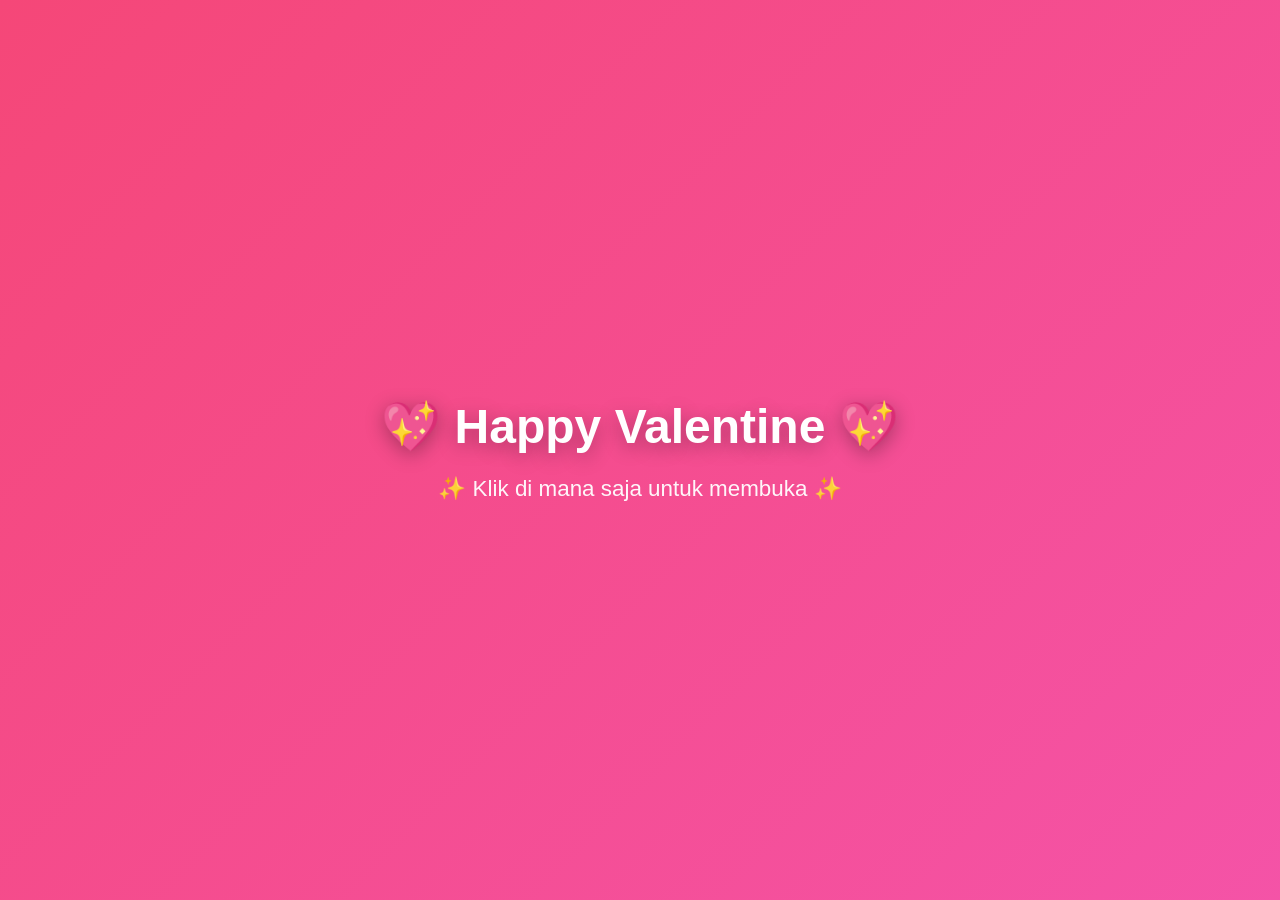
<file: index.html>
<!DOCTYPE html>
<html lang="id">
<head>
  <meta charset="UTF-8">
  <meta name="viewport" content="width=device-width, initial-scale=1.0">
  <title>Happy Valentine 💖</title>

  <link rel="stylesheet" href="style.css">
</head>

<body>

  <!-- Overlay untuk trigger musik -->
  <div class="start-overlay" id="startOverlay">
    <div class="start-content">
      <h2>💖 Happy Valentine 💖</h2>
      <p>✨ Klik di mana saja untuk membuka ✨</p>
    </div>
  </div>

  <div class="card">
    <h1>Happy Valentine for you 💐</h1>
    <p>
      Hari ini resmi jadi pengingat bahwa senyum itu penting.
      Entah dirayakan besar-besaran atau biasa saja,<br>
      semoga tetap ada tawa kecil yang bikin hari terasa lebih ringan.
    </p>


    <p>by_rubu_</p>

    <a href="https://ig.me/m/rubuu_2" target="_blank" class="reply-btn">
      <span>Balas 💌</span>
    </a>
  </div>

  <div class="music-indicator" id="musicIndicator">
    <div class="music-bars">
      <span></span>
      <span></span>
      <span></span>
    </div>
    Musik sedang diputar
  </div>

  <audio id="bg-music" loop>
    <source src="bluee.mp3" type="audio/mpeg">
  </audio>

  <script src="script.js"></script>
</body>
</html>
</file>
<file: style.css>
* {
      margin: 0;
      padding: 0;
      box-sizing: border-box;
      font-family: "Segoe UI", sans-serif;
    }

    body {
      height: 100vh;
      overflow: hidden;
      background: linear-gradient(135deg, #ff9a9e, #fad0c4, #fbc2eb, #a6c1ee);
      background-size: 400% 400%;
      animation: gradientShift 15s ease infinite;
      display: flex;
      align-items: center;
      justify-content: center;
      color: #ffffff;
      padding: 20px;
    }

    @keyframes gradientShift {
      0% { background-position: 0% 50%; }
      50% { background-position: 100% 50%; }
      100% { background-position: 0% 50%; }
    }

    .card {
      position: relative;
      z-index: 2;
      background: rgba(255, 255, 255, 0.2);
      backdrop-filter: blur(12px);
      padding: 50px 70px;
      border-radius: 30px;
      text-align: center;
      box-shadow: 
        0 20px 60px rgba(0,0,0,0.3),
        inset 0 1px 0 rgba(239, 182, 182, 0.4);
      border: 1px solid rgba(255,255,255,0.3);
      animation: cardFloat 6s ease-in-out infinite, cardGlow 3s ease-in-out infinite;
      transform-style: preserve-3d;
      transition: transform 0.3s ease;
      max-width: 90%;
      width: 100%;
    }

    .card:hover {
      transform: translateY(-10px) scale(1.02);
      box-shadow: 
        0 30px 80px rgba(0,0,0,0.4),
        inset 0 1px 0 rgba(240, 167, 167, 0.5);
    }

    @keyframes cardFloat {
      0%, 100% { transform: translateY(0px) rotate(0deg); }
      25% { transform: translateY(-15px) rotate(1deg); }
      50% { transform: translateY(-5px) rotate(0deg); }
      75% { transform: translateY(-15px) rotate(-1deg); }
    }

    @keyframes cardGlow {
      0%, 100% { 
        box-shadow: 
          0 20px 60px rgba(255,105,180,0.3),
          inset 0 1px 0 rgba(255,255,255,0.4);
      }
      50% { 
        box-shadow: 
          0 20px 80px rgba(255,105,180,0.5),
          0 0 40px rgba(255,192,203,0.4),
          inset 0 1px 0 rgba(255,255,255,0.5);
      }
    }

    .card h1 {
      font-size: clamp(2rem, 5vw, 3rem);
      margin-bottom: 15px;
      background: linear-gradient(45deg, #f49b9b, #f85b78, #e08c8c);
      background-size: 200% 200%;
      -webkit-background-clip: text;
      -webkit-text-fill-color: transparent;
      background-clip: text;
      animation: textShine 3s ease-in-out infinite;
      text-shadow: 0 5px 15px rgba(229, 159, 159, 0.3);
      position: relative;
      display: inline-block;
      padding-right: 45px;
    }

    @keyframes textShine {
      0%, 100% { background-position: 0% 50%; }
      50% { background-position: 100% 50%; }
    }

    .card h1::after {
      content: '💖';
      position: absolute;
      right: 0;
      top: 50%;
      transform: translateY(-50%);
      animation: heartBounce 1.5s ease-in-out infinite;
    }

    @keyframes heartBounce {
      0%, 100% { transform: translateY(-50%) scale(1); }
      50% { transform: translateY(-60%) scale(1.3); }
    }

    .card p {
      font-size: clamp(1rem, 3vw, 1.3rem);
      opacity: 0.95;
      line-height: 1.8;
      animation: fadeInUp 1s ease 0.3s backwards;
      text-shadow: 0 2px 10px rgba(0,0,0,0.2);
    }

    @keyframes fadeInUp {
      from {
        opacity: 0;
        transform: translateY(20px);
      }
      to {
        opacity: 0.95;
        transform: translateY(0);
      }
    }

    .reply-btn {
      margin-top: 25px;
      display: inline-block;
      padding: 14px 35px;
      border-radius: 50px;
      background: linear-gradient(135deg, rgba(255,255,255,0.3), rgba(255,192,203,0.3));
      color: #eb94a6;
      text-decoration: none;
      font-size: clamp(1rem, 2.5vw, 1.1rem);
      font-weight: 600;
      backdrop-filter: blur(8px);
      border: 2px solid rgba(255,255,255,0.5);
      transition: all 0.4s cubic-bezier(0.68, -0.55, 0.265, 1.55);
      position: relative;
      overflow: hidden;
      animation: fadeInUp 1s ease 0.6s backwards;
    }

    .reply-btn::before {
      content: '';
      position: absolute;
      top: 50%;
      left: 50%;
      width: 0;
      height: 0;
      border-radius: 50%;
      background: rgba(255,255,255,0.4);
      transform: translate(-50%, -50%);
      transition: width 0.6s, height 0.6s;
    }

    .reply-btn:hover::before {
      width: 300px;
      height: 300px;
    }

    .reply-btn:hover {
      background: linear-gradient(135deg, rgba(248, 51, 126, 0.5), rgba(236, 103, 176, 0.5));
      transform: translateY(-5px) scale(1.05);
      box-shadow: 0 10px 30px rgba(255,105,180,0.4);
    }

    .reply-btn:active {
      transform: translateY(-2px) scale(1.02);
    }

    .reply-btn span {
      position: relative;
      z-index: 1;
    }

    .flower {
      position: absolute;
      pointer-events: none;
      user-select: none;
      filter: drop-shadow(0 2px 8px rgba(0,0,0,0.2));
    }

    /* Floating hearts background */
    .heart-bg {
      position: absolute;
      pointer-events: none;
      user-select: none;
      opacity: 0.15;
      font-size: 2rem;
      animation: floatHeart 20s linear infinite;
    }

    @keyframes floatHeart {
      0% {
        transform: translateY(100vh) rotate(0deg);
        opacity: 0;
      }
      10% {
        opacity: 0.15;
      }
      90% {
        opacity: 0.15;
      }
      100% {
        transform: translateY(-100px) rotate(360deg);
        opacity: 0;
      }
    }

    /* Sparkles */
    .sparkle {
      position: absolute;
      pointer-events: none;
      user-select: none;
      font-size: 1rem;
      animation: sparkleAnim 3s ease-in-out infinite;
    }

    @keyframes sparkleAnim {
      0%, 100% {
        opacity: 0;
        transform: scale(0) rotate(0deg);
      }
      50% {
        opacity: 1;
        transform: scale(1) rotate(180deg);
      }
    }

    /* Overlay untuk trigger autoplay */
    .start-overlay {
      position: fixed;
      top: 0;
      left: 0;
      width: 100%;
      height: 100%;
      background: linear-gradient(135deg, #f54778, #f45fd6, #fbc2eb);
      background-size: 400% 400%;
      animation: gradientShift 10s ease infinite;
      display: flex;
      align-items: center;
      justify-content: center;
      z-index: 9999;
      cursor: pointer;
      transition: opacity 0.8s ease;
      padding: 20px;
    }

    .start-overlay.hidden {
      opacity: 0;
      pointer-events: none;
    }

    .start-content {
      text-align: center;
      animation: pulse 2s ease-in-out infinite;
      max-width: 90%;
    }

    .start-content h2 {
      font-size: clamp(2rem, 6vw, 3rem);
      margin-bottom: 20px;
      text-shadow: 0 5px 20px rgba(0,0,0,0.3);
      animation: titleBounce 2s ease-in-out infinite;
    }

    @keyframes titleBounce {
      0%, 100% { transform: translateY(0); }
      50% { transform: translateY(-10px); }
    }

    .start-content p {
      font-size: clamp(1rem, 3vw, 1.4rem);
      opacity: 0.95;
      animation: blink 2s ease-in-out infinite;
    }

    @keyframes blink {
      0%, 100% { opacity: 0.95; }
      50% { opacity: 0.5; }
    }

    @keyframes pulse {
      0%, 100% { transform: scale(1); }
      50% { transform: scale(1.05); }
    }

    /* Click ripple effect */
    .ripple {
      position: absolute;
      border-radius: 50%;
      background: rgba(255,255,255,0.6);
      transform: scale(0);
      animation: rippleEffect 0.6s ease-out;
      pointer-events: none;
    }

    @keyframes rippleEffect {
      to {
        transform: scale(4);
        opacity: 0;
      }
    }

    /* Indikator musik */
    .music-indicator {
      position: fixed;
      bottom: 20px;
      right: 20px;
      background: rgba(255, 255, 255, 0.3);
      padding: 12px 24px;
      border-radius: 30px;
      backdrop-filter: blur(8px);
      font-size: clamp(0.85rem, 2vw, 1rem);
      z-index: 100;
      display: none;
      animation: slideInRight 0.5s ease;
      border: 1px solid rgba(255,255,255,0.4);
      box-shadow: 0 5px 20px rgba(0,0,0,0.2);
    }

    .music-indicator.show {
      display: block;
    }

    @keyframes slideInRight {
      from { 
        opacity: 0; 
        transform: translateX(100px); 
      }
      to { 
        opacity: 1; 
        transform: translateX(0); 
      }
    }

    /* Music bars animation */
    .music-bars {
      display: inline-flex;
      gap: 3px;
      margin-right: 8px;
      align-items: flex-end;
      height: 16px;
    }

    .music-bars span {
      width: 3px;
      background: #fff;
      border-radius: 3px;
      animation: musicBar 0.8s ease-in-out infinite;
    }

    .music-bars span:nth-child(1) { animation-delay: 0s; height: 8px; }
    .music-bars span:nth-child(2) { animation-delay: 0.2s; height: 12px; }
    .music-bars span:nth-child(3) { animation-delay: 0.4s; height: 10px; }

    @keyframes musicBar {
      0%, 100% { transform: scaleY(0.5); }
      50% { transform: scaleY(1.5); }
    }

    /* RESPONSIVE STYLES */

    /* Tablet & Small Desktop */
    @media screen and (max-width: 1024px) {
      .card {
        padding: 40px 50px;
      }
      
      .card h1::after {
        right: -5px;
      }
    }

    /* Mobile Landscape & Tablet Portrait */
    @media screen and (max-width: 768px) {
      body {
        padding: 15px;
      }

      .card {
        padding: 35px 40px;
        border-radius: 25px;
        max-width: 95%;
      }

      .card:hover {
        transform: translateY(-5px) scale(1.01);
      }

      .reply-btn {
        padding: 12px 30px;
        margin-top: 20px;
      }

      .music-indicator {
        bottom: 15px;
        right: 15px;
        padding: 10px 18px;
      }

      .flower {
        font-size: 18px !important;
      }

      .heart-bg {
        font-size: 1.5rem !important;
      }
    }

    /* Mobile Portrait */
    @media screen and (max-width: 480px) {
      body {
        padding: 10px;
      }

      .card {
        padding: 30px 25px;
        border-radius: 20px;
        max-width: 100%;
      }

      .card h1 {
        margin-bottom: 12px;
        padding-right: 40px;
      }

      .card h1::after {
        font-size: 1.8rem;
      }

      .card p {
        line-height: 1.6;
      }

      .reply-btn {
        padding: 12px 28px;
        margin-top: 18px;
        width: 100%;
        max-width: 250px;
      }

      .music-indicator {
        bottom: 10px;
        right: 10px;
        left: 10px;
        padding: 10px 15px;
        font-size: 0.85rem;
        text-align: center;
      }

      .start-content h2 {
        margin-bottom: 15px;
      }

      /* Kurangi jumlah partikel di mobile */
      .flower:nth-child(n+8) {
        display: none;
      }

      .heart-bg {
        font-size: 1.2rem !important;
      }

      /* Disable hover effects di mobile untuk performa */
      .card:hover {
        transform: none;
      }

      @keyframes cardFloat {
        0%, 100% { transform: translateY(0px); }
        50% { transform: translateY(-8px); }
      }
    }

    /* Very Small Mobile */
    @media screen and (max-width: 360px) {
      .card {
        padding: 25px 20px;
      }

      .card h1 {
        padding-right: 35px;
      }

      .reply-btn {
        padding: 10px 24px;
        font-size: 0.95rem;
      }

      .music-indicator {
        padding: 8px 12px;
        font-size: 0.8rem;
      }
    }

    /* Landscape mode di mobile */
    @media screen and (max-height: 500px) and (orientation: landscape) {
      body {
        padding: 10px;
      }

      .card {
        padding: 20px 30px;
        max-height: 90vh;
        overflow-y: auto;
      }

      .card h1 {
        font-size: 1.8rem;
        margin-bottom: 8px;
      }

      .card p {
        font-size: 1rem;
        line-height: 1.4;
      }

      .reply-btn {
        margin-top: 12px;
        padding: 10px 25px;
      }

      .music-indicator {
        bottom: 8px;
        right: 8px;
        padding: 8px 15px;
      }

      @keyframes cardFloat {
        0%, 100% { transform: translateY(0px); }
        50% { transform: translateY(-5px); }
      }
    }

    /* High DPI screens */
    @media (-webkit-min-device-pixel-ratio: 2), (min-resolution: 192dpi) {
      .card {
        backdrop-filter: blur(15px);
      }
    }

    /* Dark mode support (jika dibutuhkan) */
    @media (prefers-color-scheme: dark) {
      .card {
        background: rgba(255, 255, 255, 0.15);
      }
    }

    /* Reduce motion untuk accessibility */
    @media (prefers-reduced-motion: reduce) {
      *,
      *::before,
      *::after {
        animation-duration: 0.01ms !important;
        animation-iteration-count: 1 !important;
        transition-duration: 0.01ms !important;
      }
    }
</file>
